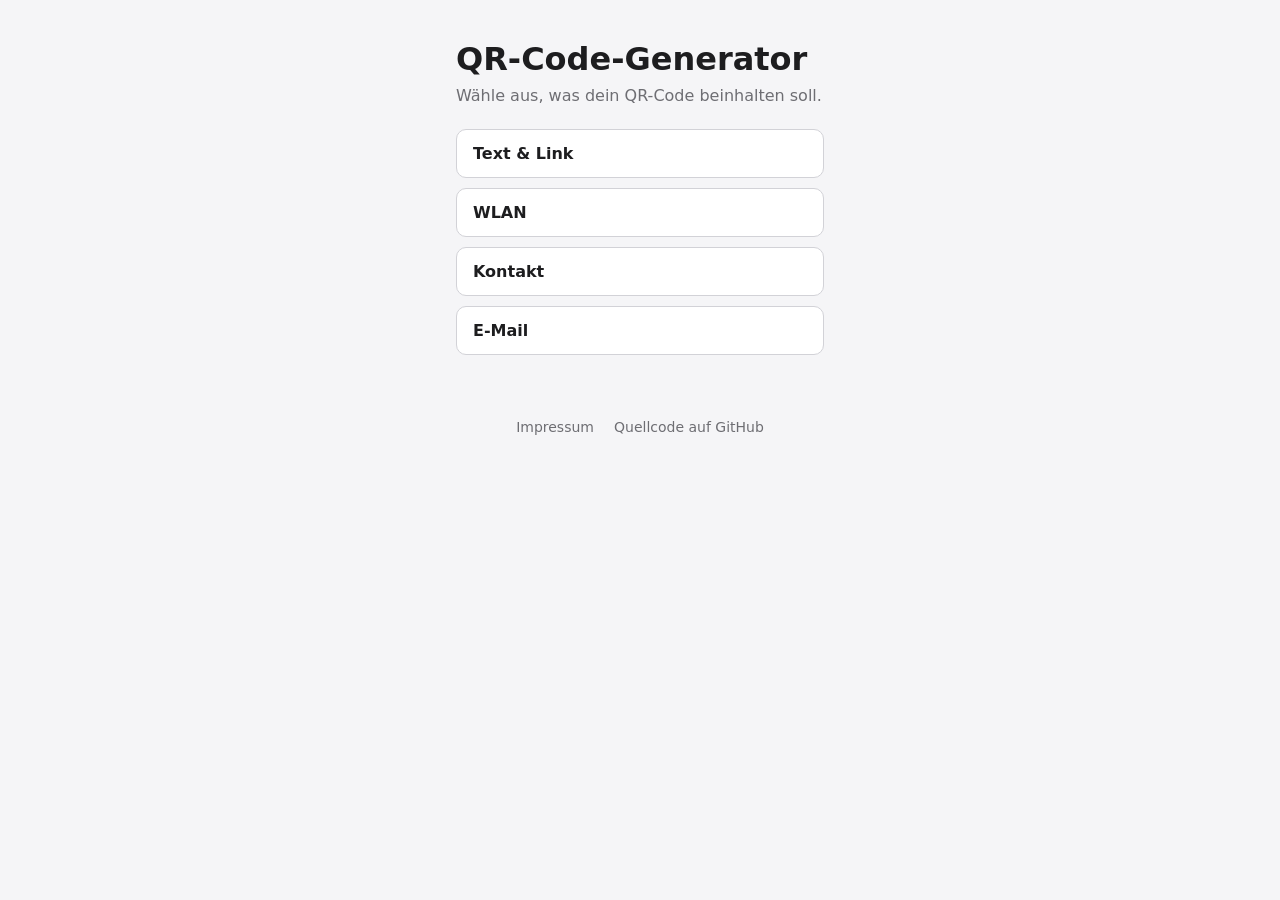
<file: index.html>
<!DOCTYPE html>
<html lang="de">
<head>
  <meta charset="UTF-8">
  <meta name="viewport" content="width=device-width, initial-scale=1">
  <title>QR-Code-Generator</title>
  <link rel="icon" href="favicon.svg" type="image/svg+xml">
  <link rel="stylesheet" href="style.css">
</head>
<body>
  <main>
    <h1>QR-Code-Generator</h1>
    <p>Wähle aus, was dein QR-Code beinhalten soll.</p>

    <nav>
      <a href="text/index.html">Text &amp; Link</a>
      <a href="wlan/index.html">WLAN</a>
      <a href="kontakt/index.html">Kontakt</a>
      <a href="email/index.html">E-Mail</a>
    </nav>
  </main>

  <footer>
    <a href="https://projects.abuechele.de/impressum">Impressum</a>
    <a href="https://github.com/buechelealex/qr-code-webapp">Quellcode auf GitHub</a>
  </footer>
</body>
</html>
</file>
<file: style.css>
:root {
  color-scheme: light dark;
  --bg: #f5f5f7;
  --card: #ffffff;
  --text: #1d1d1f;
  --muted: #6e6e73;
  --accent: #0a66ff;
  --border: #d2d2d7;
}

@media (prefers-color-scheme: dark) {
  :root {
    --bg: #111113;
    --card: #1c1c1e;
    --text: #f5f5f7;
    --muted: #a1a1a6;
    --accent: #4c8dff;
    --border: #3a3a3c;
  }
}

* { box-sizing: border-box; }

body {
  margin: 0;
  font-family: system-ui, -apple-system, "Segoe UI", sans-serif;
  background: var(--bg);
  color: var(--text);
}

main {
  max-width: 400px;
  margin: 0 auto;
  padding: 40px 16px;
}

h1 { margin: 0 0 8px; }

p { color: var(--muted); margin: 0 0 24px; }

nav { display: grid; gap: 10px; }

nav a {
  padding: 14px 16px;
  background: var(--card);
  border: 1px solid var(--border);
  border-radius: 10px;
  color: var(--text);
  text-decoration: none;
  font-weight: 600;
}

nav a:hover { border-color: var(--accent); color: var(--accent); }

footer {
  display: flex;
  justify-content: center;
  gap: 20px;
  padding: 24px 16px;
  font-size: 14px;
}

footer a { color: var(--muted); text-decoration: none; }

footer a:hover { color: var(--accent); }
</file>
